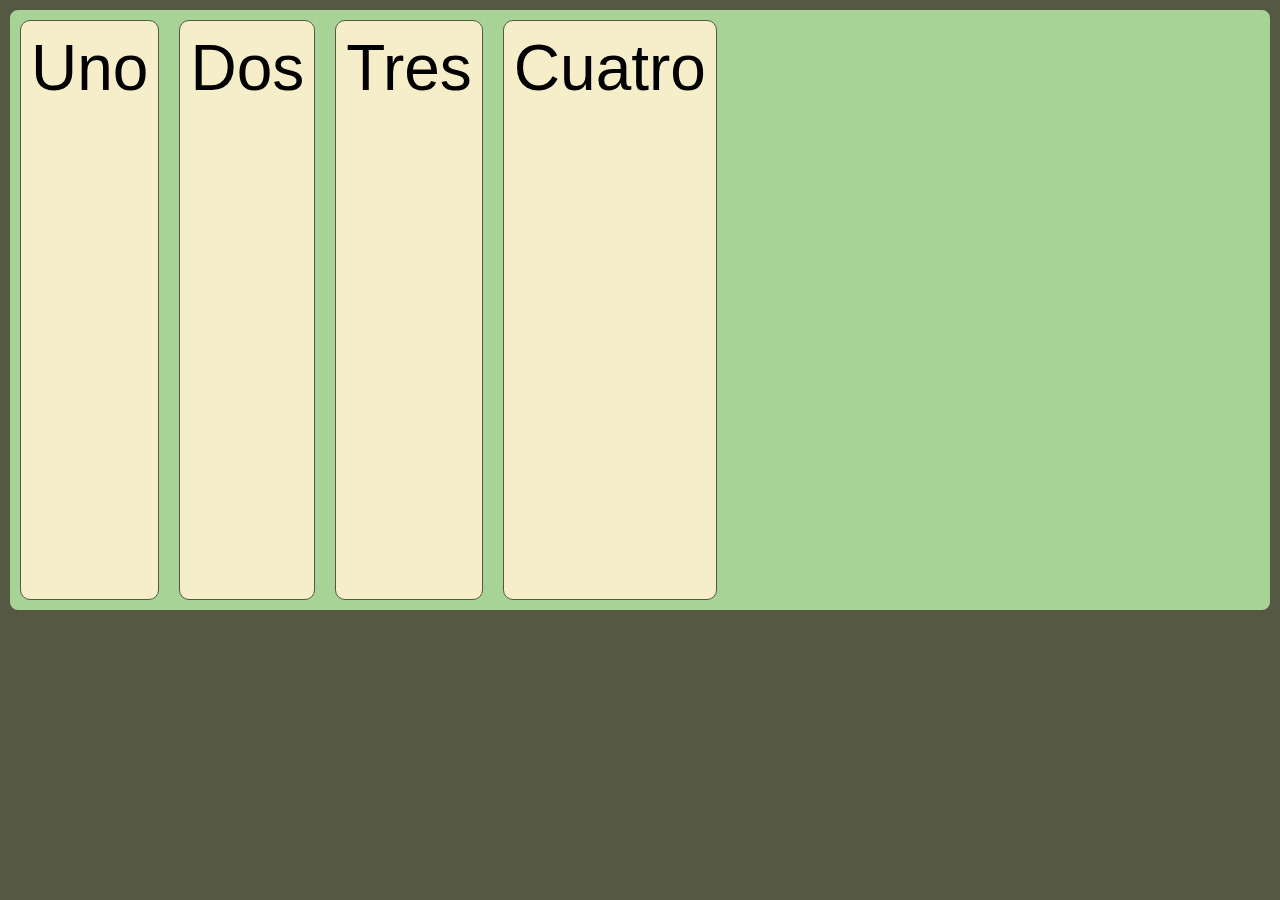
<file: Clases/RepasoFlex/index.html>
<!DOCTYPE html>
<html lang="en">
<head>
  <meta charset="UTF-8">
  <meta http-equiv="X-UA-Compatible" content="IE=edge">
  <meta name="viewport" content="width=device-width, initial-scale=1.0">
  <link rel="stylesheet" href="./styles.css">  
  <meta http-equiv="refresh" content="2" >
  <title>Document</title>
</head>
<body>
  <div class="flex-container">
    <div class="one">Uno</div>
    <div class="two">Dos</div>
    <div class="three">Tres</div>
    <div class="four">Cuatro</div>
  </div>
</body>
</html>
</file>
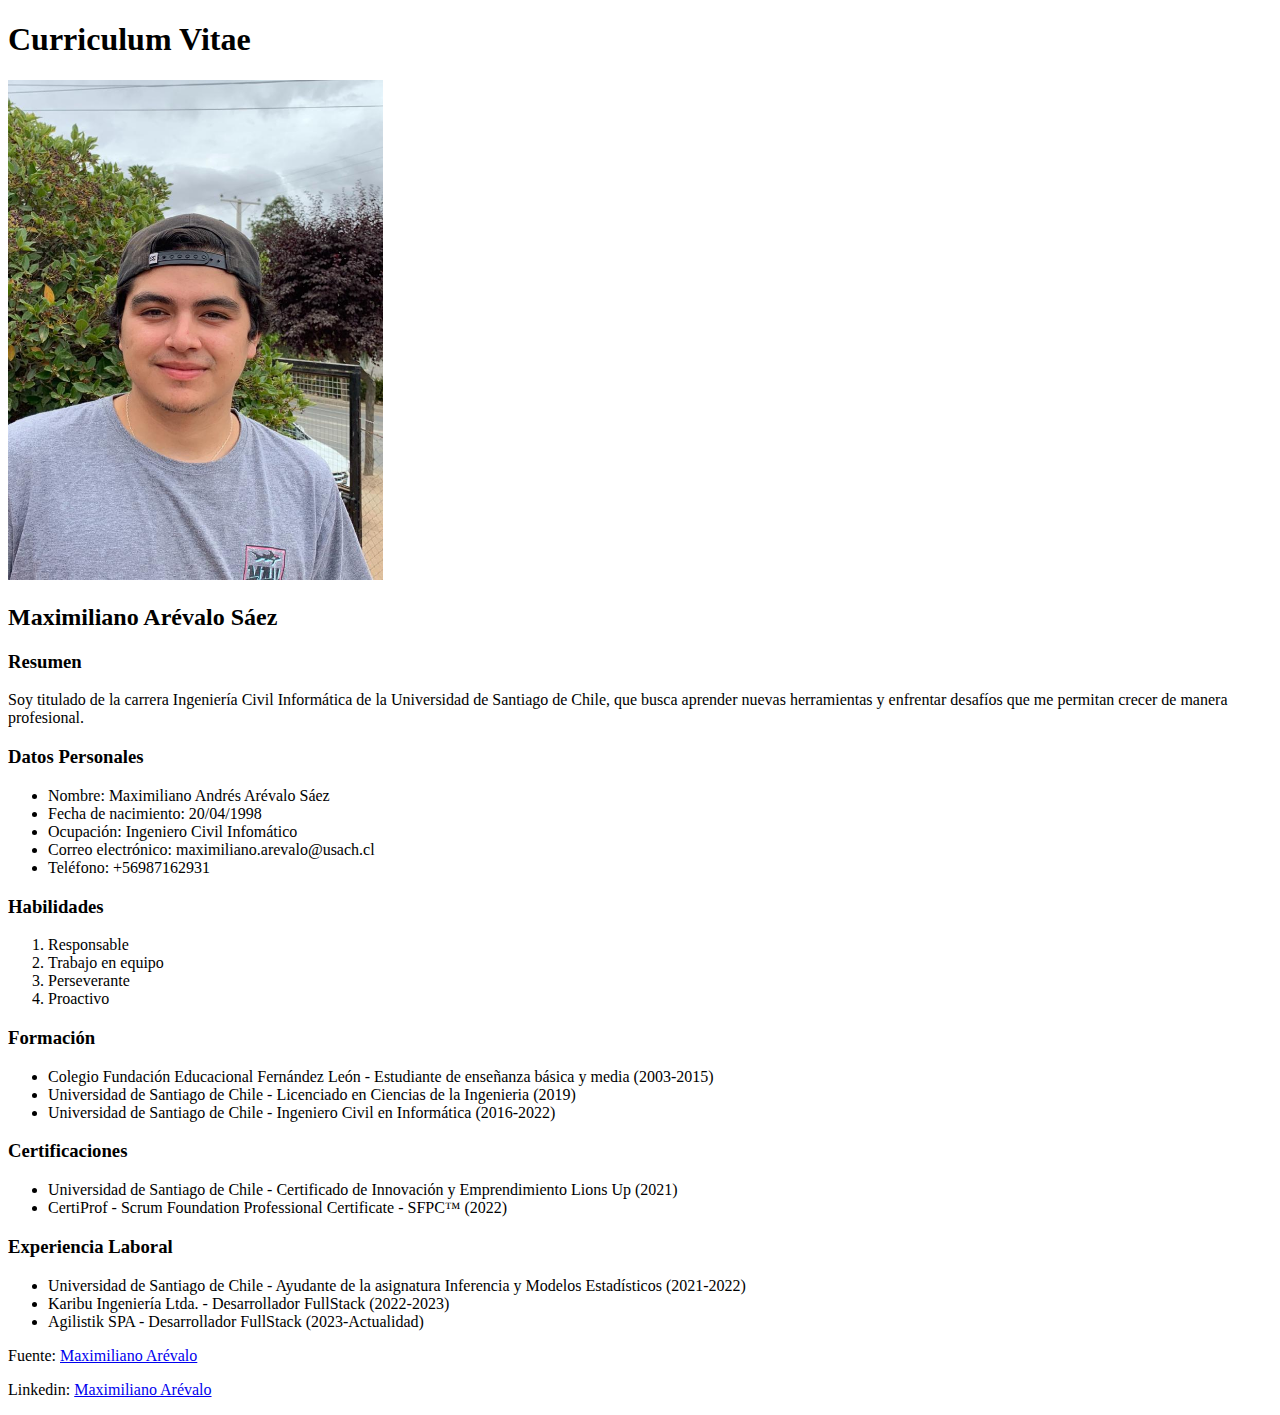
<file: Modulo1/Desafio1/index.html>
<!DOCTYPE html>
<html lang="en">

<head>
    <meta charset="UTF-8">
    <meta name="viewport" content="width=device-width, initial-scale=1.0">
    <title>Curriculum Vitae</title>
</head>

<body>
    <h1>Curriculum Vitae</h1>
    <img src="images/maxi.jpeg" alt="maximiliano-arevalo" style="height: 500px; width: 375px;">
    <h2>Maximiliano Arévalo Sáez</h2>
    <h3>Resumen</h3>
    <p>Soy titulado de la carrera Ingeniería Civil Informática de la 
    Universidad de Santiago de Chile, que busca aprender nuevas herramientas y 
    enfrentar desafíos que me permitan crecer de manera profesional.</p>
    <h3>Datos Personales</h3>
    <ul>
        <li>Nombre: Maximiliano Andrés Arévalo Sáez</li>
        <li>Fecha de nacimiento: 20/04/1998</li>
        <li>Ocupación: Ingeniero Civil Infomático</li>
        <li>Correo electrónico: maximiliano.arevalo@usach.cl</li>
        <li>Teléfono: +56987162931</li>
    </ul>
    <h3>Habilidades</h3>
    <ol>
        <li>Responsable</li>
        <li>Trabajo en equipo</li>
        <li>Perseverante</li>
        <li>Proactivo</li>
    </ol>
    <h3>Formación</h3>
    <ul>
        <li>Colegio Fundación Educacional Fernández León - Estudiante de enseñanza básica y media (2003-2015)</li>
        <li>Universidad de Santiago de Chile - Licenciado en Ciencias de la Ingenieria (2019)</li>
        <li>Universidad de Santiago de Chile - Ingeniero Civil en Informática (2016-2022)</li>
    </ul>

    <h3>Certificaciones</h3>
    <ul>
        <li>Universidad de Santiago de Chile - Certificado de Innovación y Emprendimiento Lions Up (2021)</li>
        <li>CertiProf - Scrum Foundation Professional Certificate - SFPC™ (2022)</li>
    </ul>

    <h3>Experiencia Laboral</h3>
    <ul>
        <li>Universidad de Santiago de Chile - Ayudante de la asignatura Inferencia y Modelos Estadísticos (2021-2022)</li>
        <li>Karibu Ingeniería Ltda. - Desarrollador FullStack (2022-2023)</li>
        <li>Agilistik SPA - Desarrollador FullStack (2023-Actualidad)</li>
    </ul>
    <p>Fuente: <a href="./portafolio.html">Maximiliano Arévalo</a></p>
    <p>Linkedin: <a href="https://www.linkedin.com/in/maximiliano-arevalo/">Maximiliano Arévalo</a></p>

</body>

</html>
</file>
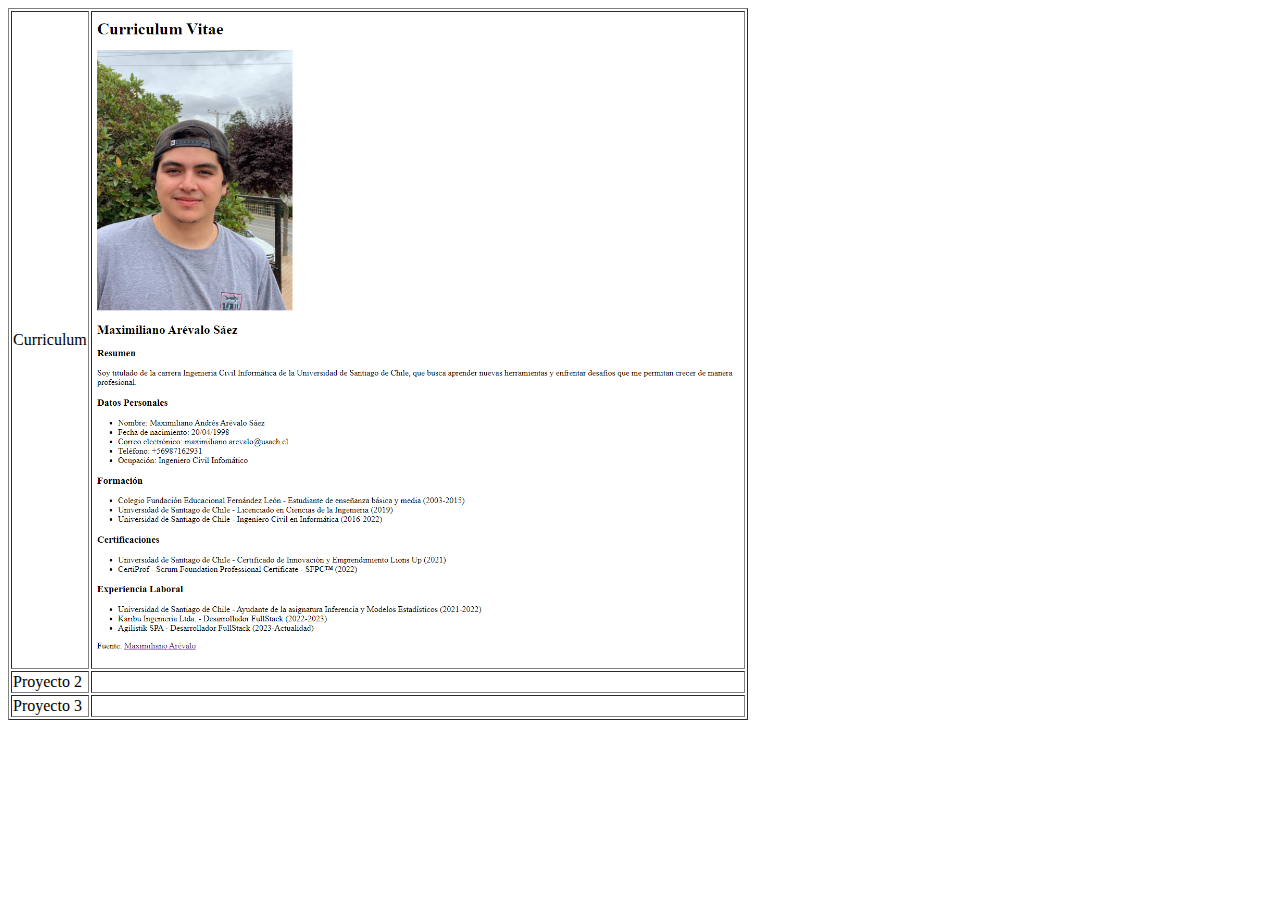
<file: Modulo1/Desafio1/portafolio.html>
<!DOCTYPE html>
<html lang="en">
<head>
    <meta charset="UTF-8">
    <meta name="viewport" content="width=device-width, initial-scale=1.0">
    <title>Portafolio</title>
</head>
<body>
    <table border="1">
        <tr>
            <td>Curriculum</td>
            <td>
                <img src="images/proyecto1.png" alt="proyecto-curriculum" style="height: 650px; width: 650px;">
            </td>
        </tr>
        <tr>
            <td>Proyecto 2</td>
            <td></td>
        </tr>
        <tr>
            <td>Proyecto 3</td>
            <td></td>
        </tr>
    </table>
</body>
</html>
</file>
<file: Clases/RepasoFlex/styles.css>
.flex-container {
    height: 600px;
    display: flex;
  
  }
  body {
    font-size: 4rem;
    font-family: sans-serif;
    background-color: #555843;
  }
  
  .flex-container {
    background-color: #A7D397;
    border-radius: 10px;
    border: solid 2px #555843;
  }
  
  .flex-container > * {
    padding: 10px;
    margin: 10px;
    border: solid 1px #555843;
    border-radius: 10px;
    background-color: #F5EEC8;
  }

/* Display: flex
Flex-direction: row/ column…
Flex-wrap
Justify-content
Align-items
Align-content
Align-self
order */
</file>
